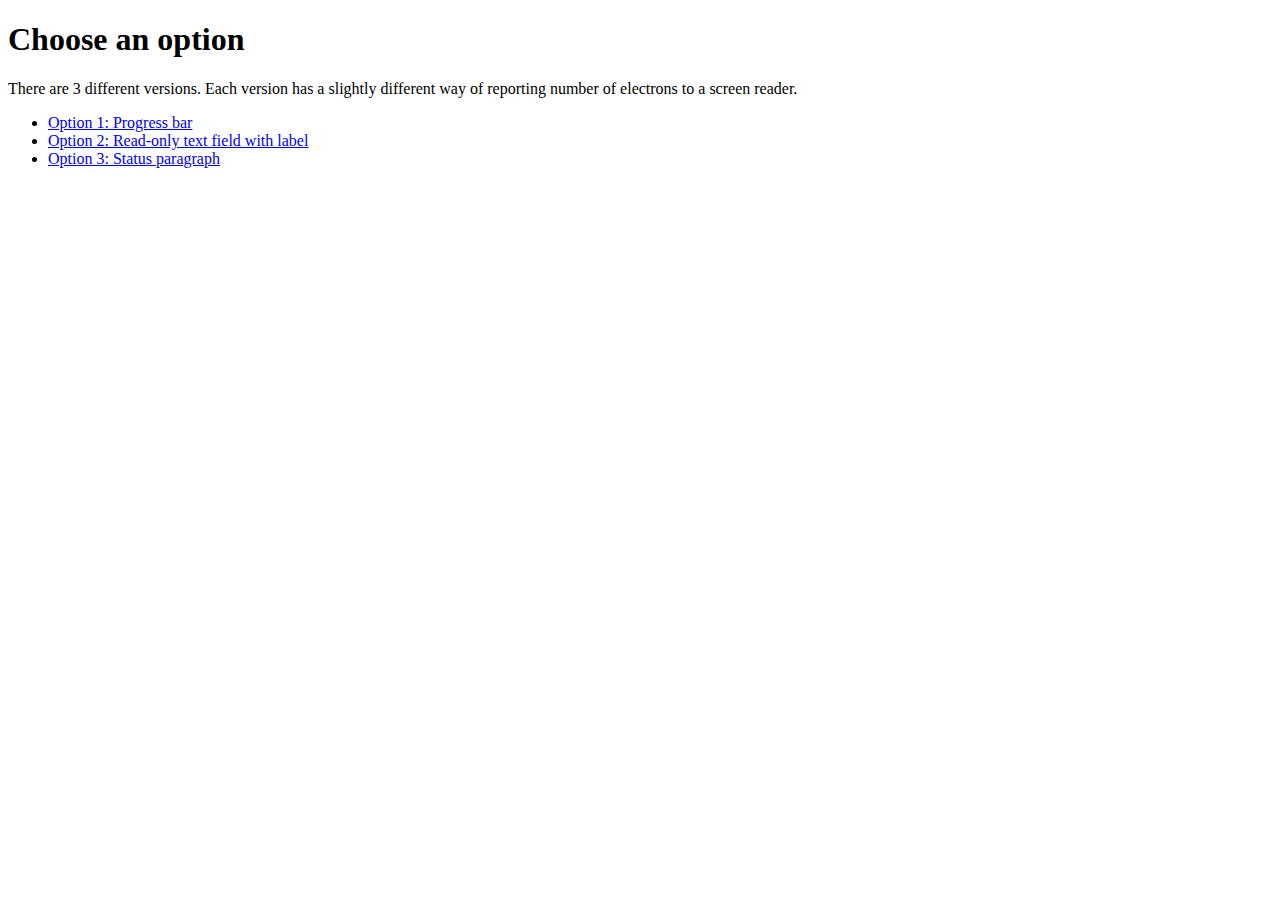
<file: index.html>
<!DOCTYPE html>
<html lang="en">
    <head>
        <meta http-equiv="Content-Type" content="text/html; charset=utf-8" />
    </head>
    <body>
        <h1>Choose an option</h1>

        <p>
            There are 3 different versions. Each version has a slightly different way of reporting number of electrons to a screen reader.
        </p>
        <ul>
            <li><a href="./index-1.html">Option 1: Progress bar</a></li>
            <li><a href="./index-2.html">Option 2: Read-only text field with label</a></li>
            <li><a href="./index-3.html">Option 3: Status paragraph</a></li>
        </ul>
    </body>
</html>
</file>
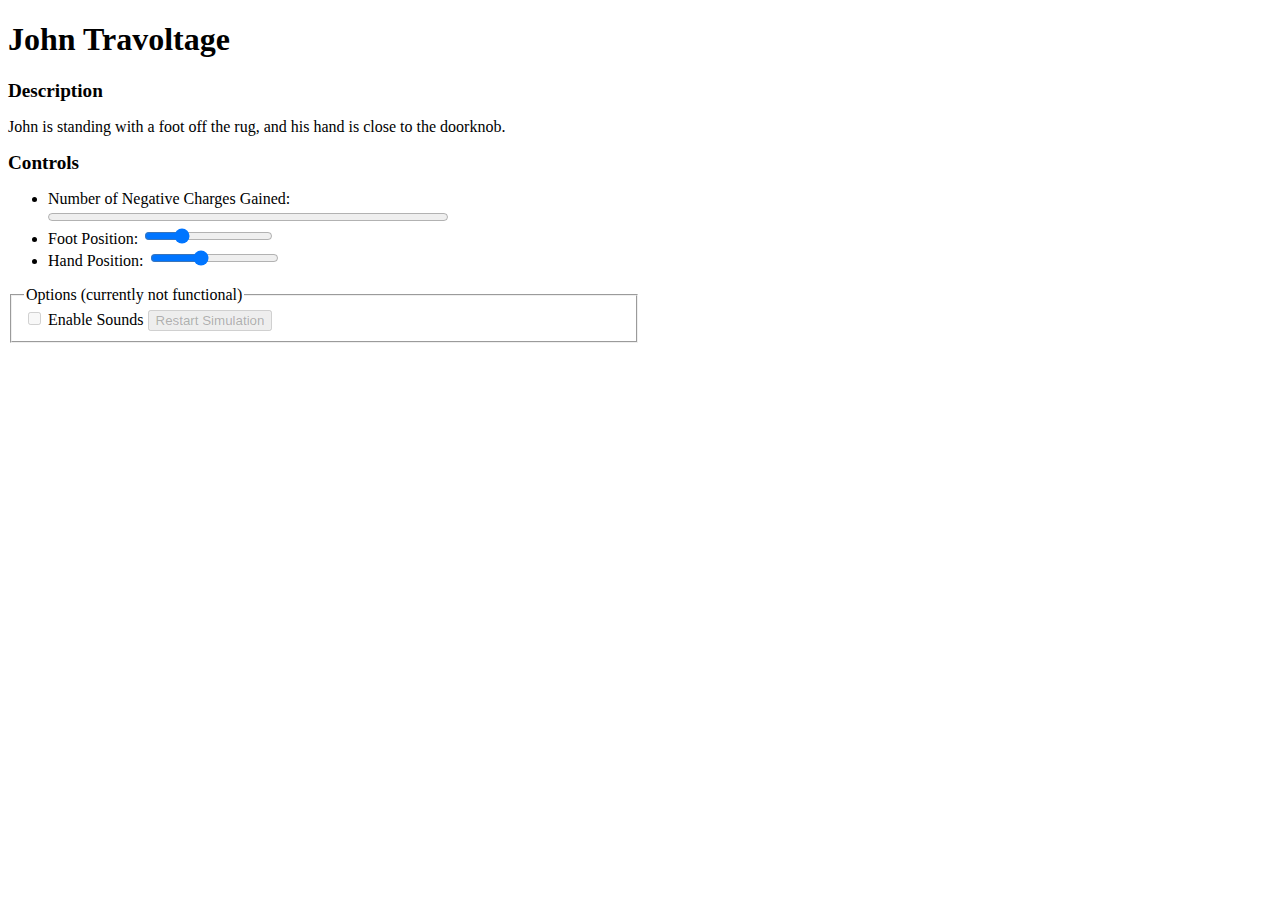
<file: index-1.html>
<!DOCTYPE html>
<html lang="en">
    <head>
        <meta http-equiv="Content-Type" content="text/html; charset=utf-8" />
        <link rel="stylesheet" type="text/css" href="./sim.css" />

        <script type="text/javascript" src="./sim.js"></script>

        <!--
        John Travoltage HTML simulation - Progress bar implementation.

        The number of negative charges is reported to the user via a progress
        bar.
        -->
    </head>
    <body>
        <article aria-labelledby="phet-name" aria-describedby="phet-description">
            <h1 id="phet-name">John Travoltage</h1>
            <h2>Description</h2>

            <p aria-atomic="false" aria-live="assertive" id="phet-description">
                Movie actor John Travolta is standing with his foot now on the rug. His hand is closest to the door knob. The large number of negative charges in his body have been discharged and he still has a small amount of negative charges left.
            </p>

            <h2>Controls</h2>
            <form>
                <ul>
                    <li>
                        <label for="phet-numElectrons">Number of Negative Charges Gained:</label>
                        <progress id="phet-numElectrons" role="levelindicator progress" aria-valuemin="0" aria-valuemax="100" value="0" max="100" aria-valuetext="no negative charges">no negative charges</progress>
                    </li>
                    <li>
                        <label for="phet-foot-slider">Foot Position:</label>
                        <input role="slider" type="range" id="phet-foot-slider" min=0 max=30 step=1 value=8 aria-controls="phet-description phet-numElectrons">
                    </li>
                    <li>
                        <label for="phet-hand-slider">Hand Position:</label>
                        <input role="slider" type="range" id="phet-hand-slider" min=0 max=100 value=38 aria-controls="phet-description phet-numElectrons">
                    </li>
                </ul>

                <fieldset>
                    <legend>Options (currently not functional)</legend>
                    <input type="checkbox" id="phet-enableSounds" disabled='disabled'>
                    <label for="phet-enableSounds">Enable Sounds</label>
                    <input type="button" id="phet-restart" value="Restart Simulation" disabled='disabled'>
                </fieldset>
            </form>
        </article>

        <script type="text/javascript">
            init();
        </script>
    </body>
</html>
</file>
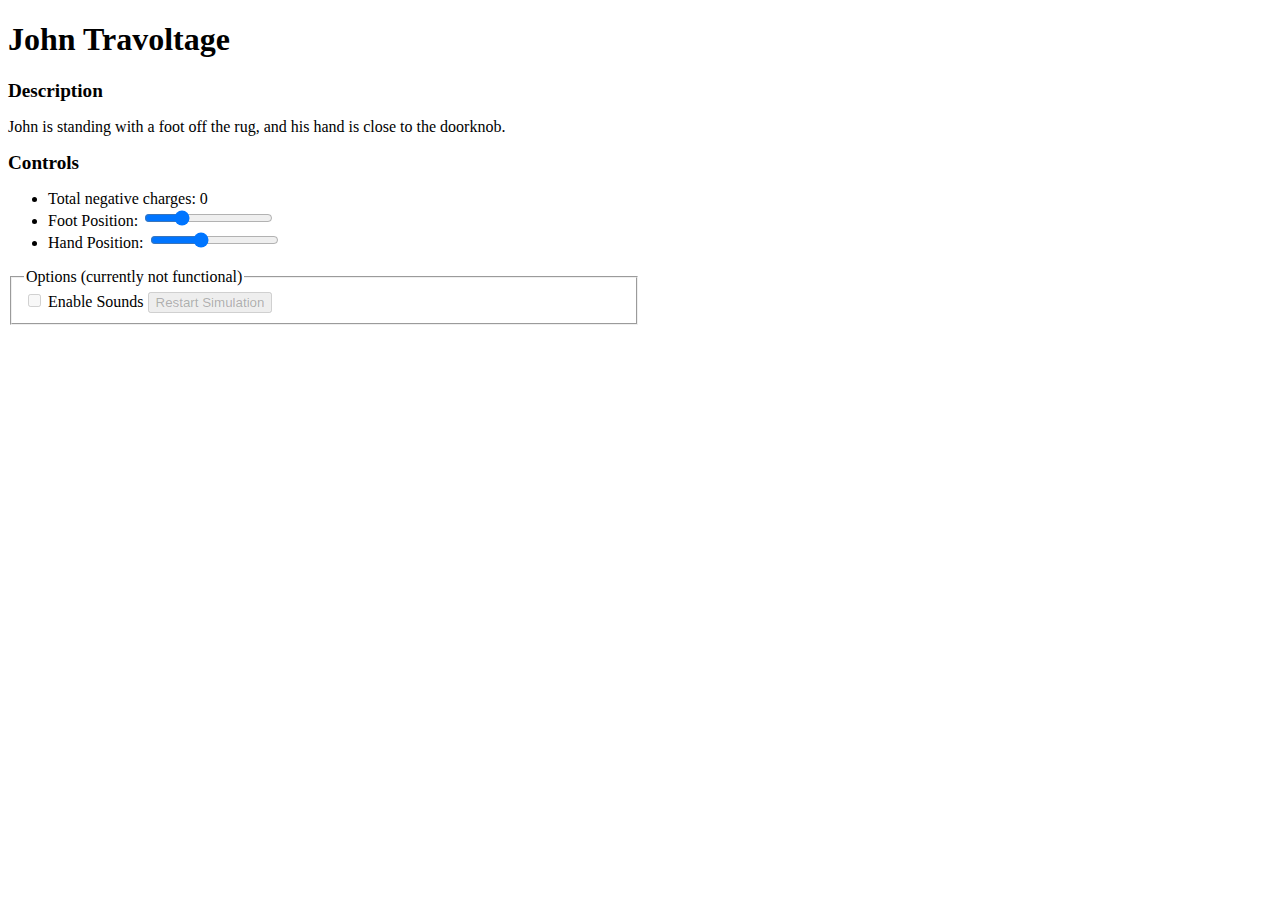
<file: index-2.html>
<!DOCTYPE html>
<html lang="en">
    <head>
        <meta http-equiv="Content-Type" content="text/html; charset=utf-8" />
        <link rel="stylesheet" type="text/css" href="./sim.css" />

        <script type="text/javascript" src="./sim.js"></script>

        <!--
        John Travoltage HTML simulation - Read-only text field and label.

        The number of negative charges is reported to the user using a
        read-only text field and label.
        -->
    </head>
    <body>
        <article aria-labelledby="phet-name" aria-describedby="phet-description">
            <h1 id="phet-name">John Travoltage</h1>
            <h2>Description</h2>

            <p aria-atomic="false" aria-live="assertive" id="phet-description">
                Movie actor John Travolta is standing with his foot now on the rug. His hand is closest to the door knob. The large number of negative charges in his body have been discharged and he still has a small amount of negative charges left.
            </p>

            <h2>Controls</h2>
            <form>
                <ul>
                    <!-- Using inline styles just to get the demo to work with
                    the different Charge reporting implementations. -->
                    <li style="display: none;visibility:hidden;">
                        <label for="phet-numElectrons">Number of Negative Charges Gained:</label>
                        <progress id="phet-numElectrons" role="levelindicator progress" aria-valuemin="0" aria-valuemax="100" value="0" max="100" aria-valuetext="no negative charges">no negative charges</progress>
                    </li>
                    <li>
                        <label for="phet-total-charges-2" role="status">Total negative charges:
                            <text id="phet-total-charges-2" aria-readonly="true">0</text>
                        </label>
                    </li>
                    <li>
                        <label for="phet-foot-slider">Foot Position:</label>
                        <input role="slider" type="range" id="phet-foot-slider" min=0 max=30 step=1 value=8 aria-controls="phet-description phet-numElectrons">
                    </li>
                    <li>
                        <label for="phet-hand-slider">Hand Position:</label>
                        <input role="slider" type="range" id="phet-hand-slider" min=0 max=100 value=38 aria-controls="phet-description phet-numElectrons">
                    </li>
                </ul>

                <fieldset>
                    <legend>Options (currently not functional)</legend>
                    <input type="checkbox" id="phet-enableSounds" disabled='disabled'>
                    <label for="phet-enableSounds">Enable Sounds</label>
                    <input type="button" id="phet-restart" value="Restart Simulation" disabled='disabled'>
                </fieldset>
            </form>
        </article>

        <script type="text/javascript">
            init();
        </script>
    </body>
</html>
</file>
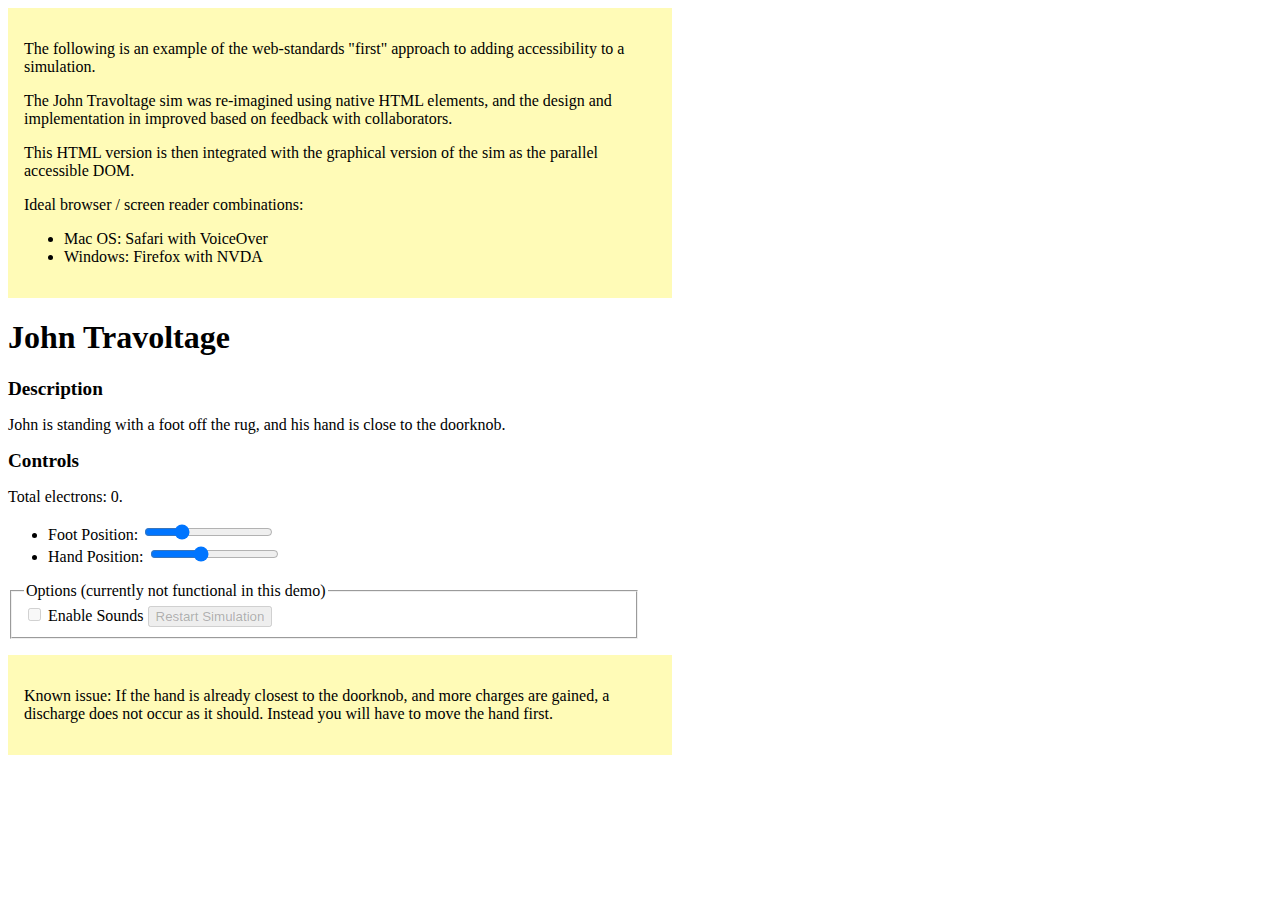
<file: index-3.html>
<!DOCTYPE html>
<html lang="en">
    <head>
        <meta http-equiv="Content-Type" content="text/html; charset=utf-8" />
        <link rel="stylesheet" type="text/css" href="./sim.css" />

        <script type="text/javascript" src="./sim-3.js"></script>

        <!--
        John Travoltage HTML simulation - Status paragraph implementation.

        The number of negative charges is reported to the user using a
        status paragraph.
        -->
    </head>
    <body>

        <aside>
            <p>
                The following is an example of the web-standards "first" approach to adding accessibility to a simulation.
            </p>
            <p>
                The John Travoltage sim was re-imagined using native HTML elements, and the design and implementation in
                improved based on feedback with collaborators.
            </p>
            <p>
                This HTML version is then integrated with the graphical version of the sim as the parallel accessible DOM.
            </p>
            <p>
                Ideal browser / screen reader combinations:
                <ul>
                    <li> Mac OS: Safari with VoiceOver</li>
                    <li> Windows: Firefox with NVDA</li>
                </ul>
            </p>
        </aside>

        <article aria-labelledby="phet-name" aria-describedby="phet-description">
            <h1 id="phet-name">John Travoltage</h1>
            <h2>Description</h2>

            <p aria-atomic="false" aria-live="assertive" id="phet-description">
                Movie actor John Travolta is standing with his foot now on the rug. His hand is closest to the door knob. The large number of electrons in his body have been discharged and he still has a small amount of electrons left.
            </p>

            <h2>Controls</h2>
            <form>
                <p id="phet-total-charges" role="status">
                    Total electrons: 0.
                </p>

                <ul>
                    <!-- Using inline styles just to get the demo to work with
                    the different Charge reporting implementations. -->
                    <li style="display: none;visibility:hidden;">
                        <label for="phet-numElectrons">Number of Electrons Gained:</label>
                        <progress id="phet-numElectrons" role="levelindicator progress" aria-valuemin="0" aria-valuemax="100" value="0" max="100" aria-valuetext="no electrons">no electrons</progress>
                    </li>
                    <li>
                        <label for="phet-foot-slider">Foot Position:</label>
                        <input role="slider" type="range" id="phet-foot-slider" min=0 max=30 step=1 value=8 aria-controls="phet-description phet-numElectrons">
                    </li>
                    <li>
                        <label for="phet-hand-slider">Hand Position:</label>
                        <input role="slider" type="range" id="phet-hand-slider" min=0 max=100 value=38 aria-controls="phet-description phet-numElectrons">
                    </li>
                </ul>

                <fieldset>
                    <legend>Options (currently not functional in this demo)</legend>
                    <input type="checkbox" id="phet-enableSounds" disabled='disabled'>
                    <label for="phet-enableSounds">Enable Sounds</label>
                    <input type="button" id="phet-restart" value="Restart Simulation" disabled='disabled'>
                </fieldset>
            </form>
        </article>

        <aside>
            <p>
                Known issue: If the hand is already closest to the doorknob, and more charges are gained, a discharge does not occur as it should. Instead you will have to move the hand first.</li>
            </p>
        </aside>

        <script type="text/javascript">
            init();
        </script>
    </body>
</html>
</file>
<file: sim.css>
body {
    font-size: 16px;
}

aside,
article {
    width: 50%;
    min-width: 30rem;
    max-width: 50rem;
}

h1 {
    font-size: 2rem;
}

h2 {
    font-size: 1.2rem;
}

progress {
    width: 25rem;
}

aside {
    background-color: #fffbb7;
    padding: 1rem;
}

article {
    margin-bottom: 1rem;
}

.alert {
    outline: 0.1rem dotted #1a1a1a;
    background-color: #efefef;
    padding: 0.5rem;
}
</file>
